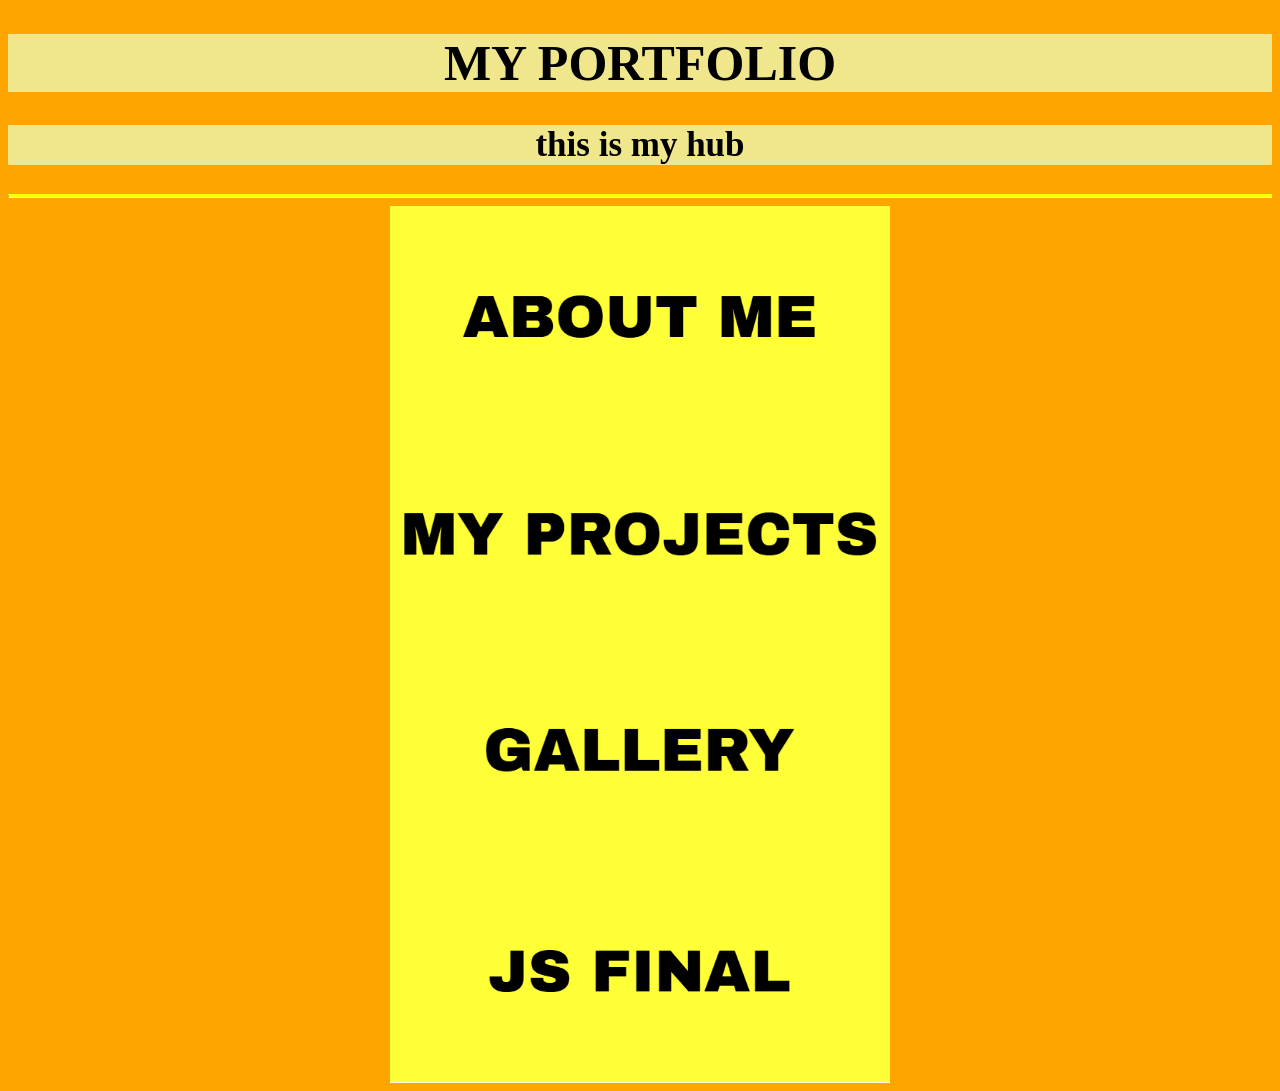
<file: index.html>
<!DOCTYPE html>
<html>
<head>
  <title>Portfolio</title>
</head>
<link rel="stylesheet" type="text/css" href="style.css">
<body>
    <div><h1>MY PORTFOLIO</h1></div>
    <div><h2>this is my hub</h2></div>
    <hr>
    <a href="abtme.html"><img src="aboutme.png"></a>
    <a href="myprojects.html"><img src="myprojects.png"></a>
    <a href="gallery.html"><img src="gallery.png"></a>
    <a href="jsfinal/special.html"><img src="JsFinal.png"></a>
</body>
</html>
</file>
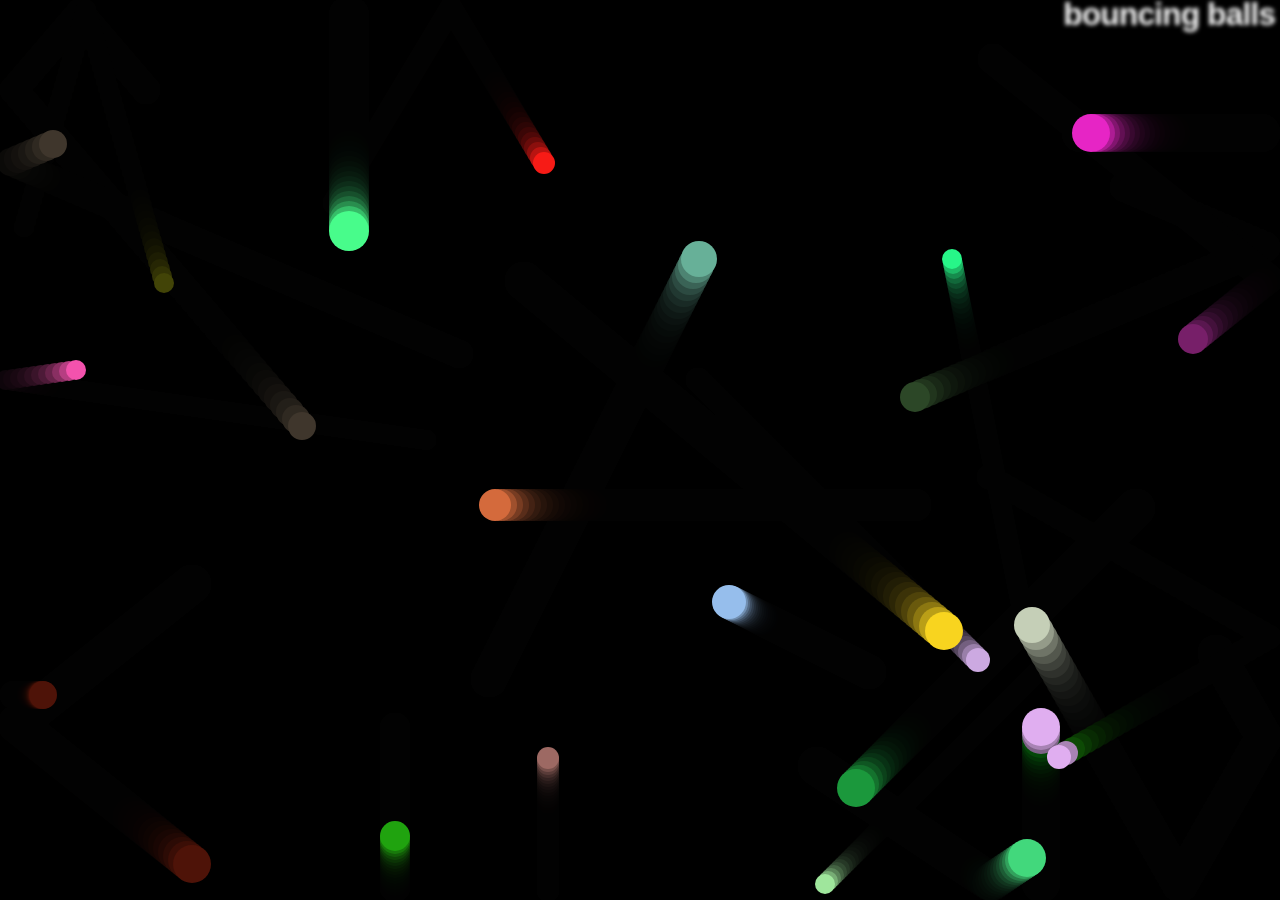
<file: js final/index.html>
<!DOCTYPE html>
<html lang="en-US">
  <head>
    <meta charset="utf-8">
    <meta name="viewport" content="width=device-width">
    <title>Bouncing balls</title>
    <link rel="stylesheet" href="style.css">
  </head>

  <body>
    <h1>bouncing balls</h1>
    <canvas></canvas>

    <script src="main.js"></script>
  </body>
</html>
</file>
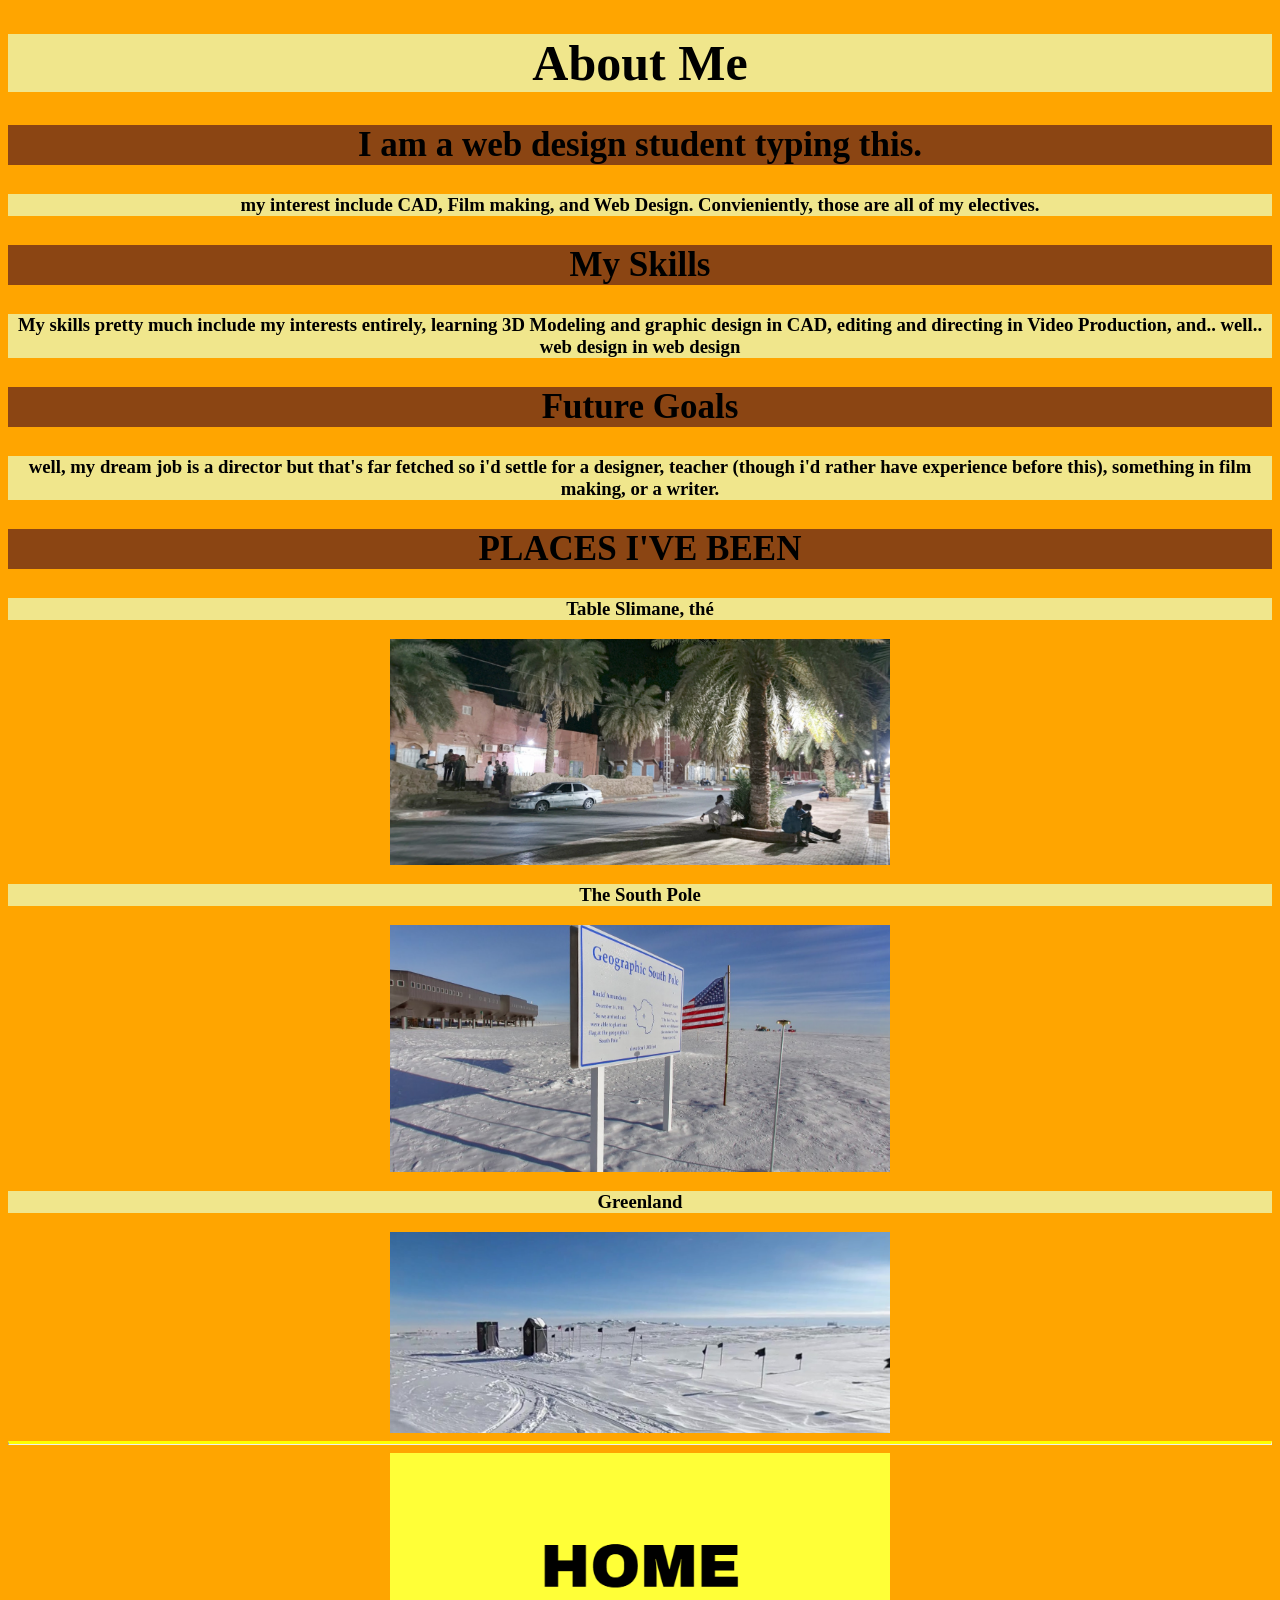
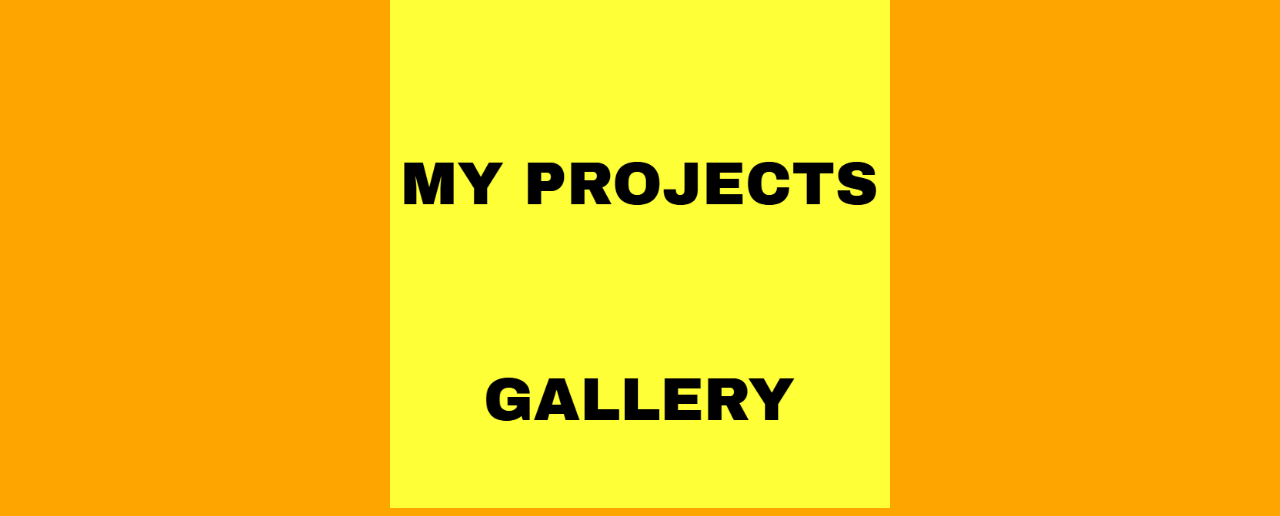
<file: abtme.html>
<!DOCTYPE html>
<html>
<head>
  <title>abt me</title>
</head>
<link rel="stylesheet" type="text/css" href="style.css">
<body>
    <div><h1>About Me</h1></div>
    <div class="special"><h2>I am a web design student typing this.</h2></div>
    <div><h3>my interest include CAD, Film making, and Web Design. Convieniently, those are all of my electives.</h3></div>
    <div class="special"><h2>My Skills</h2></div>
    <div><h3>My skills pretty much include my interests entirely, learning 3D Modeling and graphic design in CAD, editing and directing in Video Production, and.. well.. web design in web design</h3></div>
    <div class="special"><h2>Future Goals</h2></div>
    <div><h3>well, my dream job is a director but that's far fetched so i'd settle for a designer, teacher (though i'd rather have experience before this), something in film making, or a writer.</h3></div>
    <div class="special"><h2>PLACES I'VE BEEN</h2></div>
    <div><h3>Table Slimane, thé</h3></div>
    <img src="africa.png">
    <div><h3>The South Pole</h3></div>
    <img src="south pole.png">
    <div><h3>Greenland</h3></div>
    <img src="greenland.png">
    <hr>
    <a href="index.html"><img src="home.png"></a>
    <a href="myprojects.html"><img src="myprojects.png"></a>
    <a href="gallery.html"><img src="gallery.png"></a>
</body>
</html>
</file>
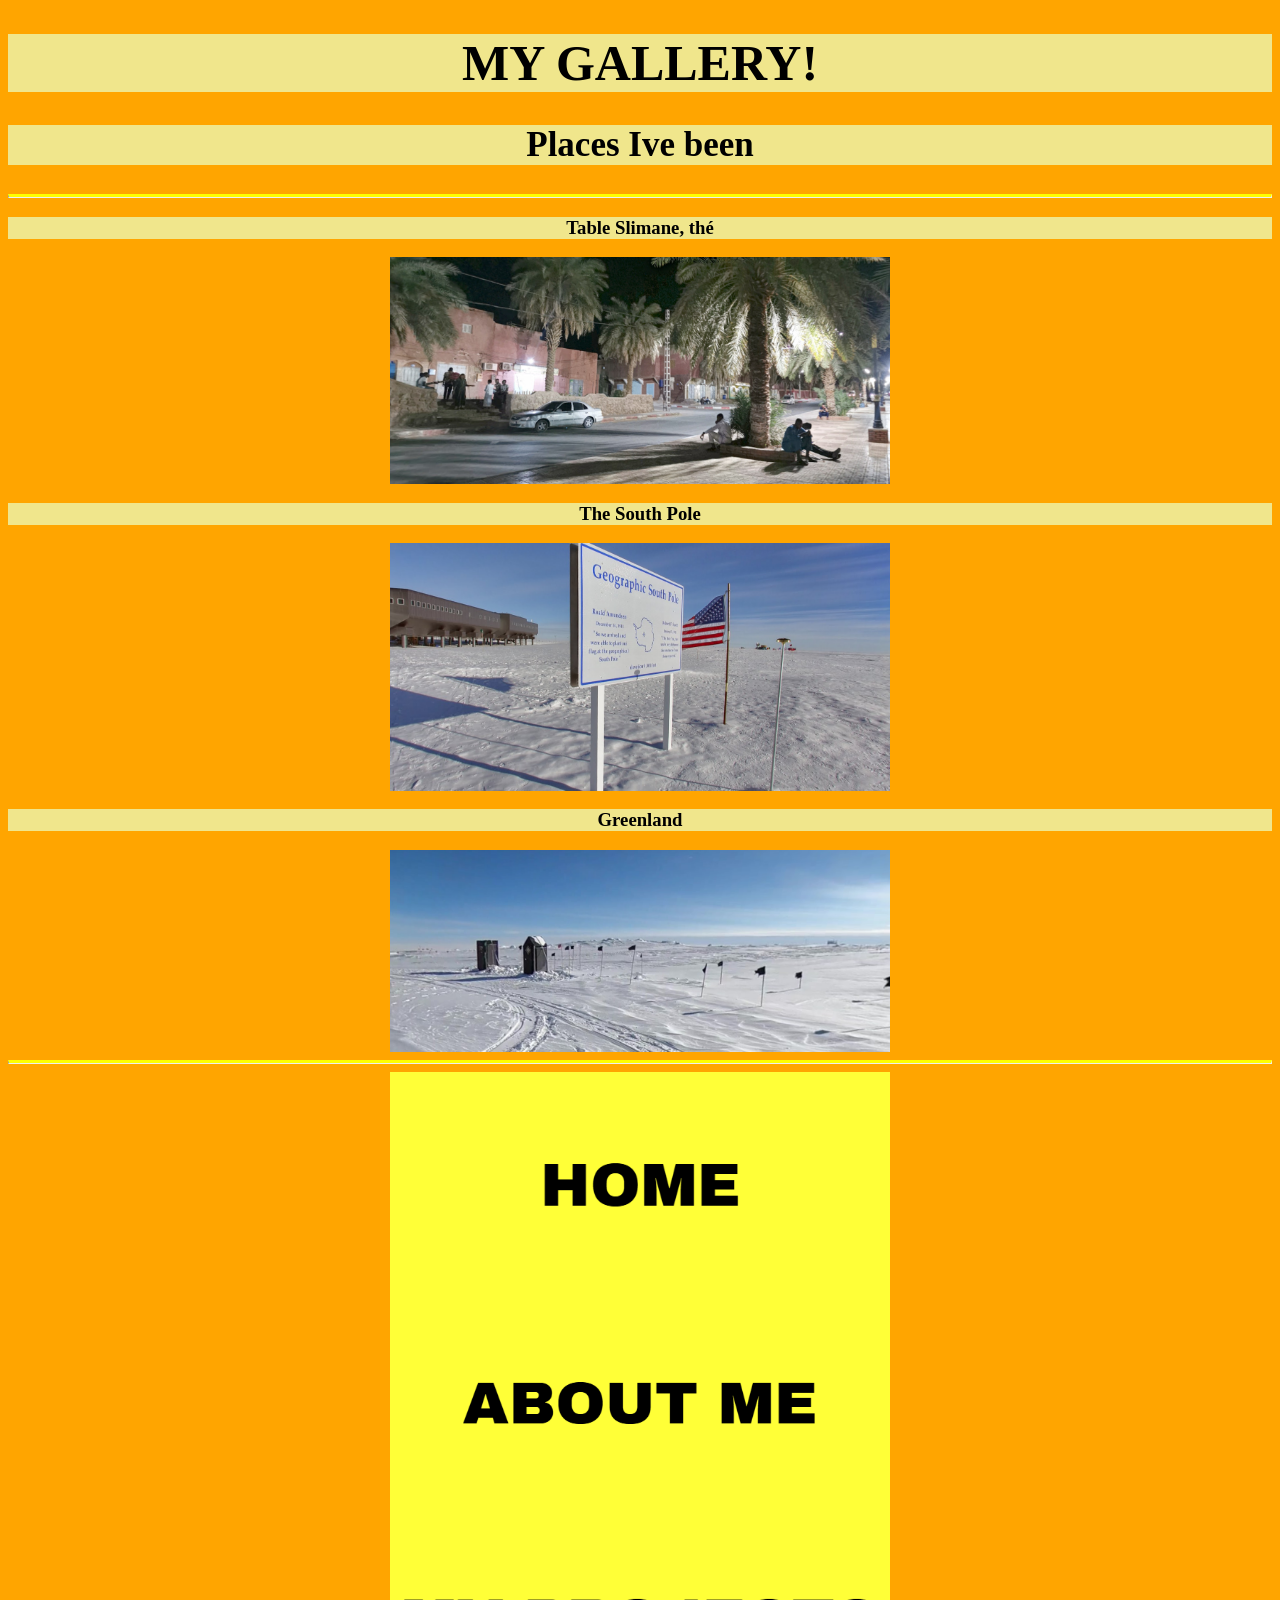
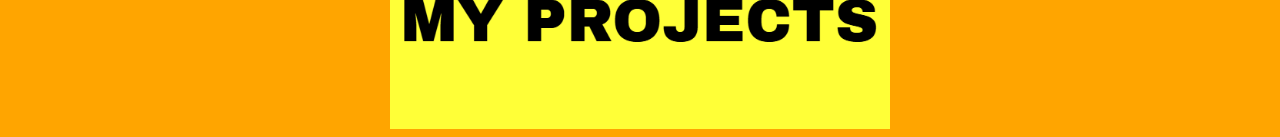
<file: gallery.html>
<!DOCTYPE html>
<html>
<head>
  <title>Portfolio</title>
</head>
<link rel="stylesheet" type="text/css" href="style.css">
<body>
    <div><h1>MY GALLERY!</h1></div>
    <div><h2>Places Ive been</h2></div>
    <hr>
    <div><h3>Table Slimane, thé</h3></div>
    <img src="africa.png">
    <div><h3>The South Pole</h3></div>
    <img src="south pole.png">
    <div><h3>Greenland</h3></div>
    <img src="greenland.png">
    <hr>
    <a href="index.html"><img src="home.png"></a>
    <a href="abtme.html"><img src="aboutme.png"></a>
    <a href="myprojects.html"><img src="myprojects.png"></a>
</body>
</html>
</file>
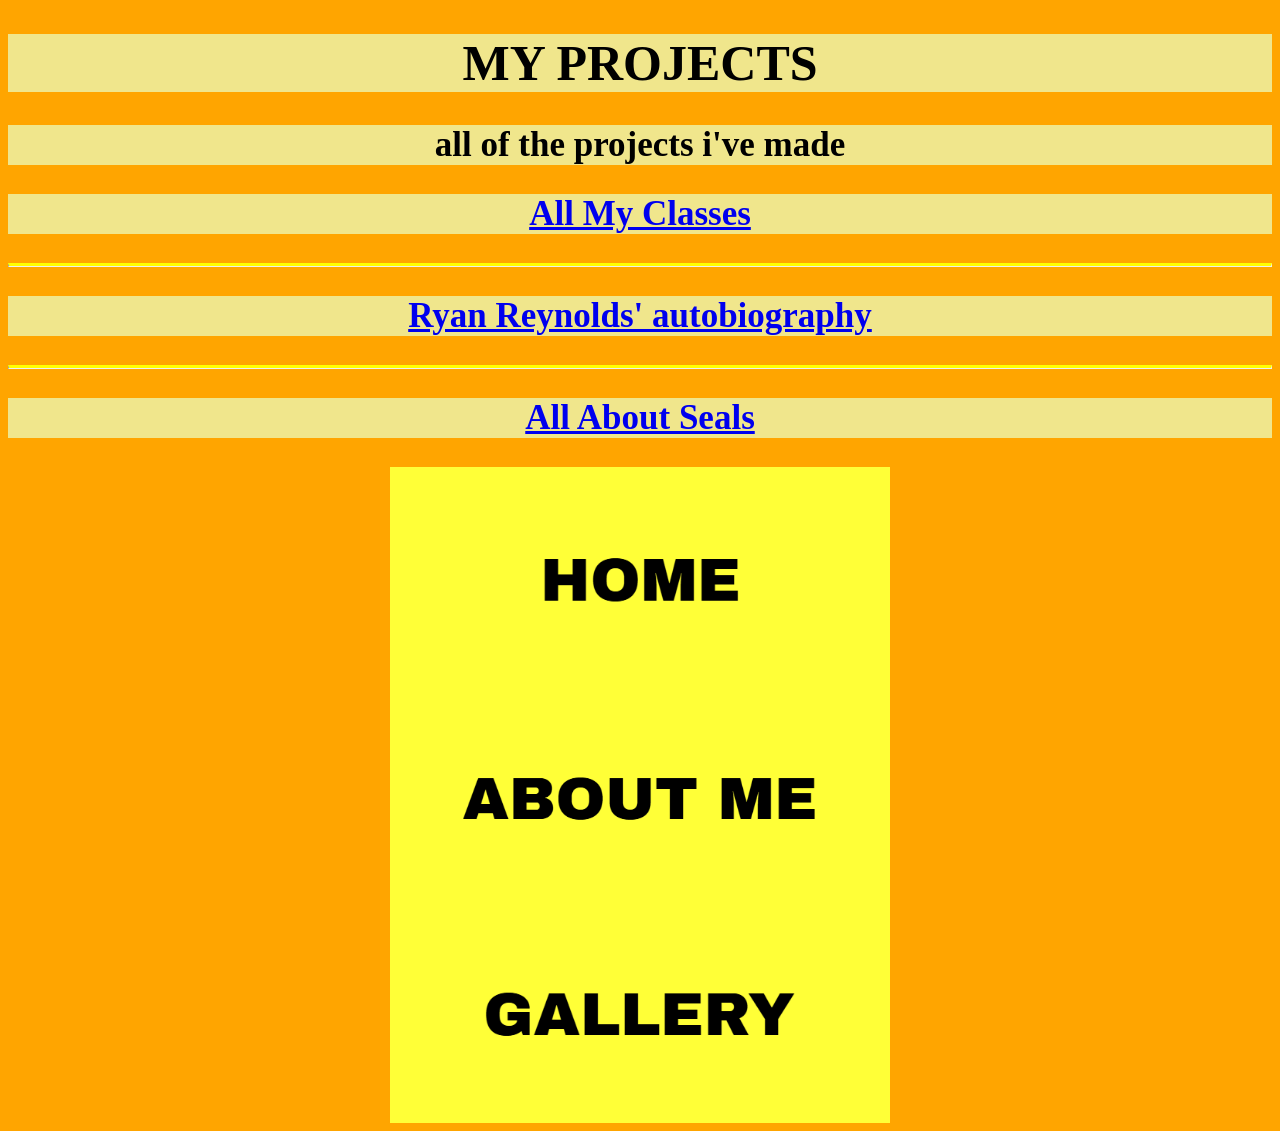
<file: myprojects.html>
<!DOCTYPE html>
<html>
<head>
  <title>Portfolio</title>
</head>
<link rel="stylesheet" type="text/css" href="style.css">
<body>
    <div><h1>MY PROJECTS</h1></div>
    <div><h2>all of the projects i've made</h2></div>
    
    <div><a href="https://codehs.com/sandbox/crimsonhamster7309/html-1/run"><h2>All My Classes</h2></a></div>
    <hr>
    <div><a href="https://codehs.com/sandbox/crimsonhamster7309/new-sandbox-program/run"><h2>Ryan Reynolds' autobiography</h2></a></div>
    <hr>
    <div><a href="https://codehs.com/sandbox/crimsonhamster7309/sandbox-program/run"><h2>All About Seals</h2></a></div>
    <a href="index.html"><img src="home.png"></a>
    <a href="abtme.html"><img src="aboutme.png"></a>
    <a href="gallery.html"><img src="gallery.png"></a>
</body>
</html>
</file>
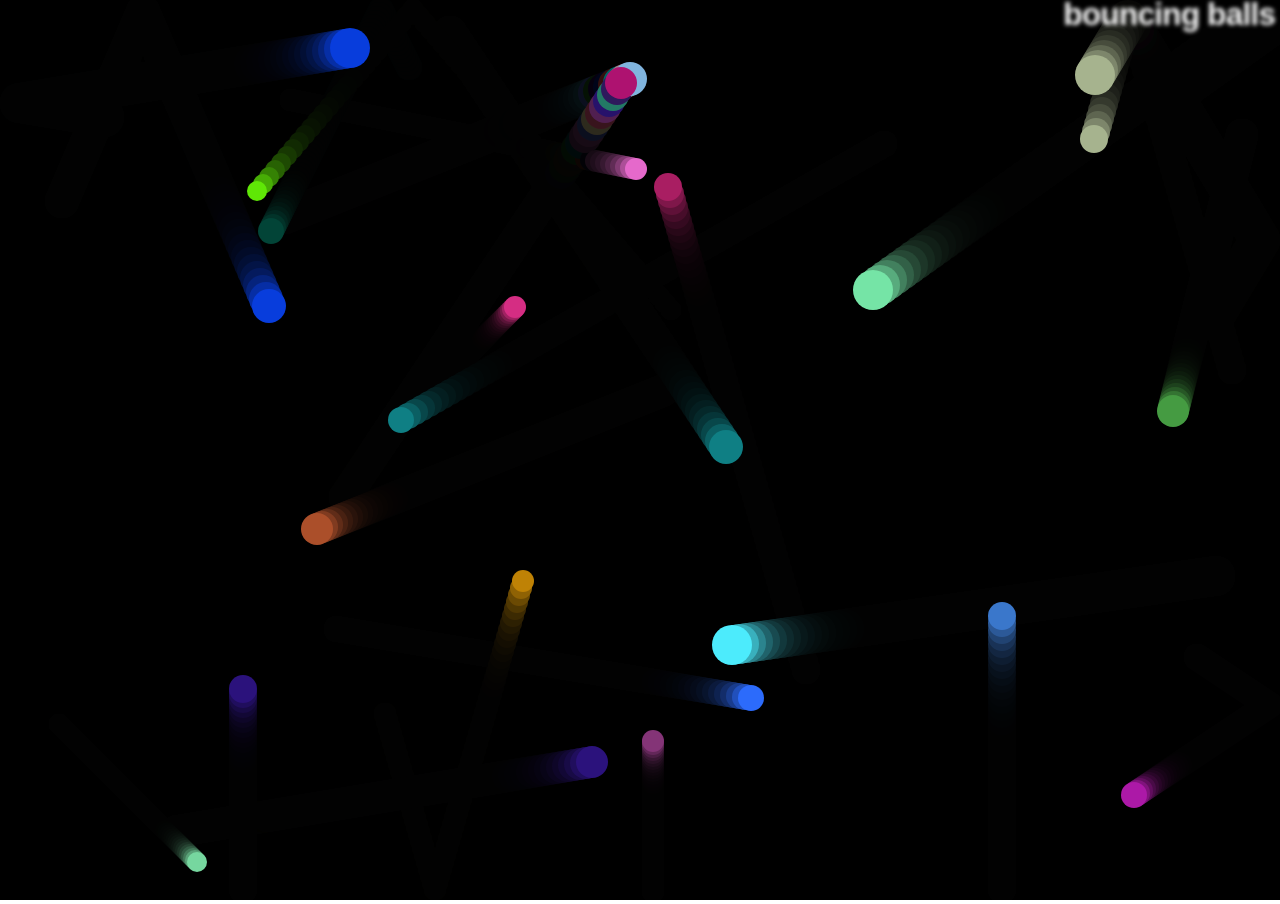
<file: js final/special.html>
<!DOCTYPE html>
<html lang="en-US">
  <head>
    <meta charset="utf-8">
    <meta name="viewport" content="width=device-width">
    <title>Bouncing balls</title>
    <link rel="stylesheet" href="specialstyle.css">
  </head>

  <body>
    <h1>bouncing balls</h1>
    <canvas></canvas>

    <script src="main.js"></script>
  </body>
</html>
</file>
<file: style.css>
h1, h2, h3, a{
    text-align:center;
}
div{
    background-color:Khaki;
}
.special{
    background-color:SaddleBrown;
}
body{
    background-color:Orange;
}
h1{
    font-size:50px;
}
h2{
    font-size:35px;
}
hr{
    border-top: 3px solid yellow;
}
button{
    display: block;
    margin: 0 auto;
    border: none;
}
img{
    width:500px;
    display: block;
    margin: auto;
}
</file>
<file: js final/style.css>
html, body {
  margin: 0;
}

html {
  font-family: 'Helvetica Neue', Helvetica, Arial, sans-serif;
  height: 100%;
}

body {
  overflow: hidden;
  height: inherit;
}

h1 {
  font-size: 2rem;
  letter-spacing: -1px;
  position: absolute;
  margin: 0;
  top: -4px;
  right: 5px;

  color: transparent;
  text-shadow: 0 0 4px white;
}
class Ball {
  constructor(x, y, velX, velY, color, size) {
    this.x = x;
    this.y = y;
    this.velX = velX;
    this.velY = velY;
    this.color = color;
    this.size = size;
  }
  draw() {
    ctx.beginPath();
    ctx.fillStyle = this.color;
    ctx.arc(this.x, this.y, this.size, 0, 2 * Math.PI);
    ctx.fill();
  }
}
</file>
<file: js final/specialstyle.css>
html, body {
  margin: 0;
}

html {
  font-family: 'Helvetica Neue', Helvetica, Arial, sans-serif;
  height: 100%;
}

body {
  overflow: hidden;
  height: inherit;
}

h1 {
  font-size: 2rem;
  letter-spacing: -1px;
  position: absolute;
  margin: 0;
  top: -4px;
  right: 5px;

  color: transparent;
  text-shadow: 0 0 4px white;
}
class Ball {
  constructor(x, y, velX, velY, color, size) {
    this.x = x;
    this.y = y;
    this.velX = velX;
    this.velY = velY;
    this.color = color;
    this.size = size;
  }
  draw() {
    ctx.beginPath();
    ctx.fillStyle = this.color;
    ctx.arc(this.x, this.y, this.size, 0, 2 * Math.PI);
    ctx.fill();
  }
}
</file>
